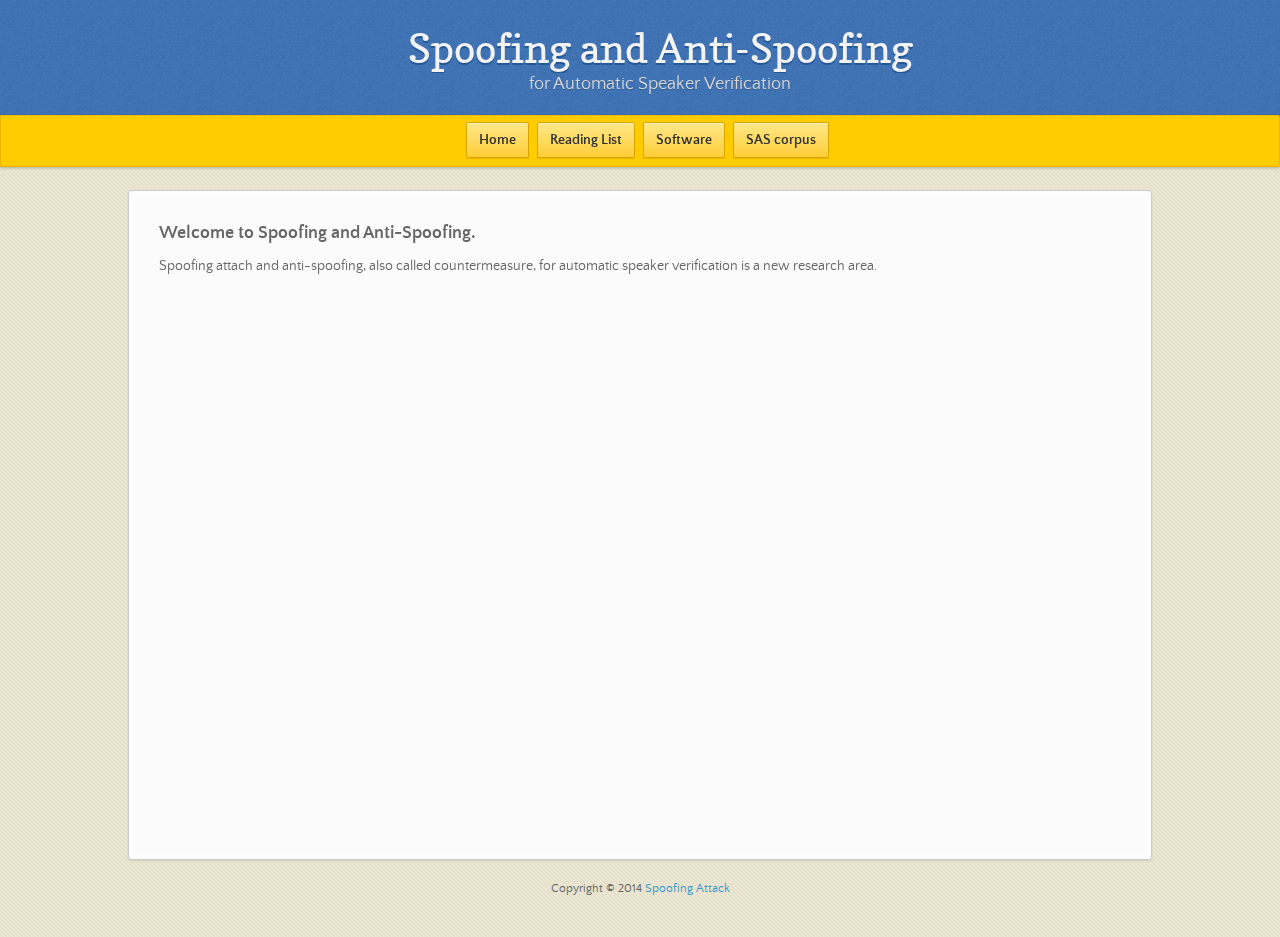
<file: index.html>
<!doctype html>
<html>
  <head>
    <meta charset="utf-8">
    <meta http-equiv="X-UA-Compatible" content="chrome=1">
    <title>Spoofing Attack by spoofing</title>
    <link rel="stylesheet" href="stylesheets/styles.css">
    <link rel="stylesheet" href="stylesheets/pygment_trac.css">
    <script src="https://ajax.googleapis.com/ajax/libs/jquery/1.7.1/jquery.min.js"></script>
    <script src="javascripts/main.js"></script>
    <!--[if lt IE 9]>
      <script src="//html5shiv.googlecode.com/svn/trunk/html5.js"></script>
    <![endif]-->
    <meta name="viewport" content="width=device-width, initial-scale=1, user-scalable=no">
    <script>
      (function(i,s,o,g,r,a,m){i['GoogleAnalyticsObject']=r;i[r]=i[r]||function(){
      (i[r].q=i[r].q||[]).push(arguments)},i[r].l=1*new Date();a=s.createElement(o),
      m=s.getElementsByTagName(o)[0];a.async=1;a.src=g;m.parentNode.insertBefore(a,m)
      })(window,document,'script','//www.google-analytics.com/analytics.js','ga');

      ga('create', 'UA-56090511-1', 'auto');
      ga('send', 'pageview');

    </script>
  </head>
  <body>

      <header>
        <h1>Spoofing and Anti-Spoofing</h1>
        <p>for Automatic Speaker Verification</p>
      </header>

      <div id="banner">
	    <div>
          <!-- <span id="logo"></span> -->

          <div class="downloads">
            <ul>
              <li><a href="./index.html" class="button">Home</a></li>
              <li><a href="./index.html" class="button">Reading List</a></li>
              <li><a href="./index.html" class="button">Software</a></li>
              <li><a href="./sas_corpus.html" class="button">SAS corpus</a></li>
            </ul>
          </div>
        </div>

      </div><!-- end banner -->


    <div class="wrapper">
      <nav>
        <ul></ul>
      </nav>
      <section>
        <h3><a name="welcome-to-github-pages" class="anchor" href="#welcome-to-github-pages"><span class="octicon octicon-link"></span></a>Welcome to Spoofing and Anti-Spoofing.</h3>

<p>Spoofing attach and anti-spoofing, also called countermeasure, for automatic speaker verification is a new research area.</p>


<p> </p>

      </section>
      <footer>
        <p><small>Copyright &copy; 2014 <a href="http://www.spoofingattack.com">Spoofing Attack</a></small></p>
      </footer>
    </div>
    <!--[if !IE]><script>fixScale(document);</script><![endif]-->
    
  </body>
</html>
</file>
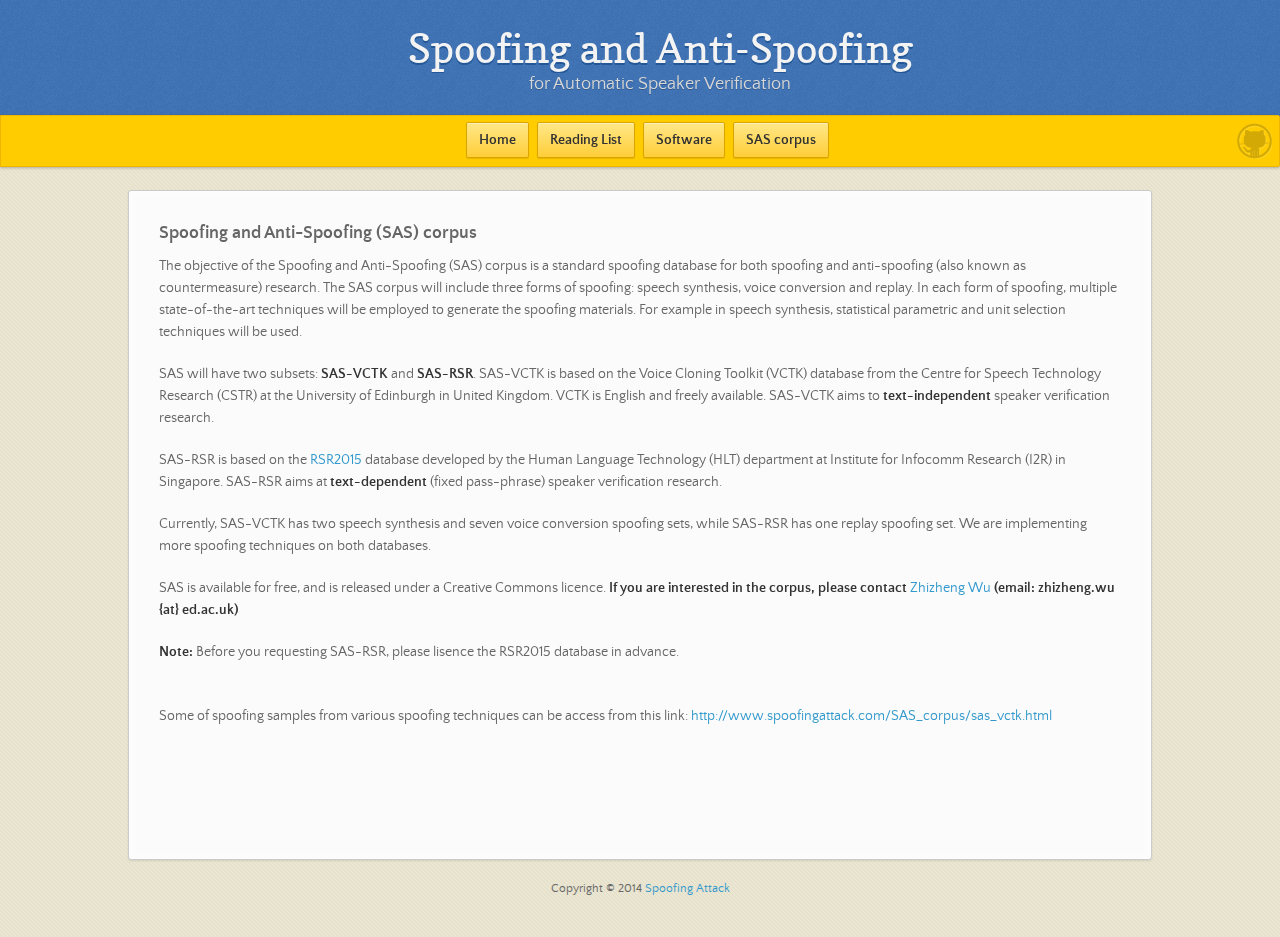
<file: sas_corpus.html>
<!doctype html>
<html>
  <head>
    <meta charset="utf-8">
    <meta http-equiv="X-UA-Compatible" content="chrome=1">
    <title>Spoofing Attack by spoofing</title>
    <link rel="stylesheet" href="stylesheets/styles.css">
    <link rel="stylesheet" href="stylesheets/pygment_trac.css">
    <script src="https://ajax.googleapis.com/ajax/libs/jquery/1.7.1/jquery.min.js"></script>
    <script src="javascripts/main.js"></script>
    <!--[if lt IE 9]>
      <script src="//html5shiv.googlecode.com/svn/trunk/html5.js"></script>
    <![endif]-->
    <meta name="viewport" content="width=device-width, initial-scale=1, user-scalable=no">
    <script>
      (function(i,s,o,g,r,a,m){i['GoogleAnalyticsObject']=r;i[r]=i[r]||function(){
      (i[r].q=i[r].q||[]).push(arguments)},i[r].l=1*new Date();a=s.createElement(o),
      m=s.getElementsByTagName(o)[0];a.async=1;a.src=g;m.parentNode.insertBefore(a,m)
      })(window,document,'script','//www.google-analytics.com/analytics.js','ga');

      ga('create', 'UA-56090511-1', 'auto');
      ga('send', 'pageview');

    </script>

  </head>
  <body>

      <header>
        <h1>Spoofing and Anti-Spoofing</h1>
        <p>for Automatic Speaker Verification</p>
      </header>

      <div id="banner">
        <span id="logo"></span>

        <div class="downloads">
          <ul>
            <li><a href="./index.html" class="button">Home</a></li>
            <li><a href="./index.html" class="button">Reading List</a></li>
            <li><a href="./index.html" class="button">Software</a></li>
            <li><a href="./sas_corpus.html" class="button">SAS corpus</a></li>
          </ul>
        </div>

      </div><!-- end banner -->


    <div class="wrapper">
      <nav>
        <ul></ul>
      </nav>
      <section>
        <h3><a name="welcome-to-github-pages" class="anchor" href="#welcome-to-github-pages"><span class="octicon octicon-link"></span></a>Spoofing and Anti-Spoofing (SAS) corpus</h3>

        <p>The objective of the Spoofing and Anti-Spoofing (SAS) corpus is a standard spoofing database for both spoofing and anti-spoofing (also known as countermeasure) research. The SAS corpus will include three forms of spoofing: speech synthesis, voice conversion and replay. In each form of spoofing, multiple state-of-the-art techniques will be employed to generate the spoofing materials. For example in speech synthesis, statistical parametric and unit selection techniques will be used. </p>

        <p>SAS will have two subsets: <strong>SAS-VCTK</strong> and <strong>SAS-RSR</strong>. SAS-VCTK is based on the Voice Cloning Toolkit (VCTK) database from the Centre for Speech Technology Research (CSTR) at the University of Edinburgh in United Kingdom. VCTK is English and freely available. SAS-VCTK aims to <strong>text-independent</strong> speaker verification research. </p>
        <p>SAS-RSR is based on the <a target="_blank" href="http://www.signalprocessingsociety.org/technical-committees/list/sl-tc/spl-nl/2012-05/the-rss2015-speech-corpus/" title="RSR">RSR2015</a> database developed by the Human Language Technology (HLT) department at Institute for Infocomm Research (I2R) in Singapore. SAS-RSR aims at <strong>text-dependent</strong> (fixed pass-phrase) speaker verification research.</p>
        <p>Currently, SAS-VCTK has two speech synthesis and seven voice conversion spoofing sets, while SAS-RSR has one replay spoofing set. We are implementing more spoofing techniques on both databases.</p>
        <p>SAS is available for free, and is released under a Creative Commons licence. <strong>If you are interested in the corpus, please contact <a target="_blank" href="http://www.zhizheng.org" title="Zhizheng Wu">Zhizheng Wu</a> (email: zhizheng.wu {at} ed.ac.uk) </strong></p>
        <p><strong>Note:</strong> Before you requesting SAS-RSR, please lisence the RSR2015 database in advance. </p>
        <br>
        <p>Some of spoofing samples from various spoofing techniques can be access from this link: <a target="_blank" href="http://www.spoofingattack.com/SAS_corpus/sas_vctk.html" title="SAS corpus">http://www.spoofingattack.com/SAS_corpus/sas_vctk.html</a></p>

<p> </p>

      </section>
      <footer>
        <p><small>Copyright &copy; 2014 <a href="http://www.spoofingattack.com">Spoofing Attack</a></small></p>
      </footer>
    </div>
    <!--[if !IE]><script>fixScale(document);</script><![endif]-->
    
  </body>
</html>
</file>
<file: stylesheets/styles.css>
/*
Leap Day for GitHub Pages
by Matt Graham
*/
@font-face {
  font-family: 'Quattrocento Sans';
  src: url("../fonts/quattrocentosans-bold-webfont.eot");
  src: url("../fonts/quattrocentosans-bold-webfont.eot?#iefix") format("embedded-opentype"), url("../fonts/quattrocentosans-bold-webfont.woff") format("woff"), url("../fonts/quattrocentosans-bold-webfont.ttf") format("truetype"), url("../fonts/quattrocentosans-bold-webfont.svg#QuattrocentoSansBold") format("svg");
  font-weight: bold;
  font-style: normal;
}

@font-face {
  font-family: 'Quattrocento Sans';
  src: url("../fonts/quattrocentosans-bolditalic-webfont.eot");
  src: url("../fonts/quattrocentosans-bolditalic-webfont.eot?#iefix") format("embedded-opentype"), url("../fonts/quattrocentosans-bolditalic-webfont.woff") format("woff"), url("../fonts/quattrocentosans-bolditalic-webfont.ttf") format("truetype"), url("../fonts/quattrocentosans-bolditalic-webfont.svg#QuattrocentoSansBoldItalic") format("svg");
  font-weight: bold;
  font-style: italic;
}

@font-face {
  font-family: 'Quattrocento Sans';
  src: url("../fonts/quattrocentosans-italic-webfont.eot");
  src: url("../fonts/quattrocentosans-italic-webfont.eot?#iefix") format("embedded-opentype"), url("../fonts/quattrocentosans-italic-webfont.woff") format("woff"), url("../fonts/quattrocentosans-italic-webfont.ttf") format("truetype"), url("../fonts/quattrocentosans-italic-webfont.svg#QuattrocentoSansItalic") format("svg");
  font-weight: normal;
  font-style: italic;
}

@font-face {
  font-family: 'Quattrocento Sans';
  src: url("../fonts/quattrocentosans-regular-webfont.eot");
  src: url("../fonts/quattrocentosans-regular-webfont.eot?#iefix") format("embedded-opentype"), url("../fonts/quattrocentosans-regular-webfont.woff") format("woff"), url("../fonts/quattrocentosans-regular-webfont.ttf") format("truetype"), url("../fonts/quattrocentosans-regular-webfont.svg#QuattrocentoSansRegular") format("svg");
  font-weight: normal;
  font-style: normal;
}

@font-face {
  font-family: 'Copse';
  src: url("../fonts/copse-regular-webfont.eot");
  src: url("../fonts/copse-regular-webfont.eot?#iefix") format("embedded-opentype"), url("../fonts/copse-regular-webfont.woff") format("woff"), url("../fonts/copse-regular-webfont.ttf") format("truetype"), url("../fonts/copse-regular-webfont.svg#CopseRegular") format("svg");
  font-weight: normal;
  font-style: normal;
}

/* normalize.css 2012-02-07T12:37 UTC - http://github.com/necolas/normalize.css */
/* =============================================================================
   HTML5 display definitions
   ========================================================================== */
/*
 * Corrects block display not defined in IE6/7/8/9 & FF3
 */
article,
aside,
details,
figcaption,
figure,
footer,
header,
hgroup,
nav,
section,
summary {
  display: block;
}

/*
 * Corrects inline-block display not defined in IE6/7/8/9 & FF3
 */
audio,
canvas,
video {
  display: inline-block;
  *display: inline;
  *zoom: 1;
}

/*
 * Prevents modern browsers from displaying 'audio' without controls
 */
audio:not([controls]) {
  display: none;
}

/*
 * Addresses styling for 'hidden' attribute not present in IE7/8/9, FF3, S4
 * Known issue: no IE6 support
 */
[hidden] {
  display: none;
}

/* =============================================================================
   Base
   ========================================================================== */
/*
 * 1. Corrects text resizing oddly in IE6/7 when body font-size is set using em units
 *    http://clagnut.com/blog/348/#c790
 * 2. Prevents iOS text size adjust after orientation change, without disabling user zoom
 *    www.456bereastreet.com/archive/201012/controlling_text_size_in_safari_for_ios_without_disabling_user_zoom/
 */
html {
  font-size: 100%;
  /* 1 */
  -webkit-text-size-adjust: 100%;
  /* 2 */
  -ms-text-size-adjust: 100%;
  /* 2 */
}

/*
 * Addresses font-family inconsistency between 'textarea' and other form elements.
 */
html,
button,
input,
select,
textarea {
  font-family: sans-serif;
}

/*
 * Addresses margins handled incorrectly in IE6/7
 */
body {
  margin: 0;
}

/* =============================================================================
   Links
   ========================================================================== */
/*
 * Addresses outline displayed oddly in Chrome
 */
a:focus {
  outline: thin dotted;
}

/*
 * Improves readability when focused and also mouse hovered in all browsers
 * people.opera.com/patrickl/experiments/keyboard/test
 */
a:hover,
a:active {
  outline: 0;
}

/* =============================================================================
   Typography
   ========================================================================== */
/*
 * Addresses font sizes and margins set differently in IE6/7
 * Addresses font sizes within 'section' and 'article' in FF4+, Chrome, S5
 */
h1 {
  font-size: 2em;
  margin: 0.67em 0;
}

h2 {
  font-size: 1.5em;
  margin: 0.83em 0;
}

h3 {
  font-size: 1.17em;
  margin: 1em 0;
}

h4 {
  font-size: 1em;
  margin: 1.33em 0;
}

h5 {
  font-size: 0.83em;
  margin: 1.67em 0;
}

h6 {
  font-size: 0.75em;
  margin: 2.33em 0;
}

/*
 * Addresses styling not present in IE7/8/9, S5, Chrome
 */
abbr[title] {
  border-bottom: 1px dotted;
}

/*
 * Addresses style set to 'bolder' in FF3+, S4/5, Chrome
*/
b,
strong {
  font-weight: bold;
}

blockquote {
  margin: 1em 40px;
}

/*
 * Addresses styling not present in S5, Chrome
 */
dfn {
  font-style: italic;
}

/*
 * Addresses styling not present in IE6/7/8/9
 */
mark {
  background: #ff0;
  color: #000;
}

/*
 * Addresses margins set differently in IE6/7
 */
p,
pre {
  margin: 1em 0;
}

/*
 * Corrects font family set oddly in IE6, S4/5, Chrome
 * en.wikipedia.org/wiki/User:Davidgothberg/Test59
 */
pre,
code,
kbd,
samp {
  font-family: monospace, serif;
  _font-family: 'courier new', monospace;
  font-size: 1em;
}

/*
 * 1. Addresses CSS quotes not supported in IE6/7
 * 2. Addresses quote property not supported in S4
 */
/* 1 */
q {
  quotes: none;
}

/* 2 */
q:before,
q:after {
  content: '';
  content: none;
}

small {
  font-size: 75%;
}

/*
 * Prevents sub and sup affecting line-height in all browsers
 * gist.github.com/413930
 */
sub,
sup {
  font-size: 75%;
  line-height: 0;
  position: relative;
  vertical-align: baseline;
}

sup {
  top: -0.5em;
}

sub {
  bottom: -0.25em;
}

/* =============================================================================
   Lists
   ========================================================================== */
/*
 * Addresses margins set differently in IE6/7
 */
dl,
menu,
ol,
ul {
  margin: 1em 0;
}

dd {
  margin: 0 0 0 40px;
}

/*
 * Addresses paddings set differently in IE6/7
 */
menu,
ol,
ul {
  padding: 0 0 0 40px;
}

/*
 * Corrects list images handled incorrectly in IE7
 */
nav ul,
nav ol {
  list-style: none;
  list-style-image: none;
}

/* =============================================================================
   Embedded content
   ========================================================================== */
/*
 * 1. Removes border when inside 'a' element in IE6/7/8/9, FF3
 * 2. Improves image quality when scaled in IE7
 *    code.flickr.com/blog/2008/11/12/on-ui-quality-the-little-things-client-side-image-resizing/
 */
img {
  border: 0;
  /* 1 */
  -ms-interpolation-mode: bicubic;
  /* 2 */
}

/*
 * Corrects overflow displayed oddly in IE9
 */
svg:not(:root) {
  overflow: hidden;
}

/* =============================================================================
   Figures
   ========================================================================== */
/*
 * Addresses margin not present in IE6/7/8/9, S5, O11
 */
figure {
  margin: 0;
}

/* =============================================================================
   Forms
   ========================================================================== */
/*
 * Corrects margin displayed oddly in IE6/7
 */
form {
  margin: 0;
}

/*
 * Define consistent border, margin, and padding
 */
fieldset {
  border: 1px solid #c0c0c0;
  margin: 0 2px;
  padding: 0.35em 0.625em 0.75em;
}

/*
 * 1. Corrects color not being inherited in IE6/7/8/9
 * 2. Corrects text not wrapping in FF3 
 * 3. Corrects alignment displayed oddly in IE6/7
 */
legend {
  border: 0;
  /* 1 */
  padding: 0;
  white-space: normal;
  /* 2 */
  *margin-left: -7px;
  /* 3 */
}

/*
 * 1. Corrects font size not being inherited in all browsers
 * 2. Addresses margins set differently in IE6/7, FF3+, S5, Chrome
 * 3. Improves appearance and consistency in all browsers
 */
button,
input,
select,
textarea {
  font-size: 100%;
  /* 1 */
  margin: 0;
  /* 2 */
  vertical-align: baseline;
  /* 3 */
  *vertical-align: middle;
  /* 3 */
}

/*
 * Addresses FF3/4 setting line-height on 'input' using !important in the UA stylesheet
 */
button,
input {
  line-height: normal;
  /* 1 */
}

/*
 * 1. Improves usability and consistency of cursor style between image-type 'input' and others
 * 2. Corrects inability to style clickable 'input' types in iOS
 * 3. Removes inner spacing in IE7 without affecting normal text inputs
 *    Known issue: inner spacing remains in IE6
 */
button,
input[type="button"],
input[type="reset"],
input[type="submit"] {
  cursor: pointer;
  /* 1 */
  -webkit-appearance: button;
  /* 2 */
  *overflow: visible;
  /* 3 */
}

/*
 * Re-set default cursor for disabled elements
 */
button[disabled],
input[disabled] {
  cursor: default;
}

/*
 * 1. Addresses box sizing set to content-box in IE8/9
 * 2. Removes excess padding in IE8/9
 * 3. Removes excess padding in IE7
      Known issue: excess padding remains in IE6
 */
input[type="checkbox"],
input[type="radio"] {
  box-sizing: border-box;
  /* 1 */
  padding: 0;
  /* 2 */
  *height: 13px;
  /* 3 */
  *width: 13px;
  /* 3 */
}

/*
 * 1. Addresses appearance set to searchfield in S5, Chrome
 * 2. Addresses box-sizing set to border-box in S5, Chrome (include -moz to future-proof)
 */
input[type="search"] {
  -webkit-appearance: textfield;
  /* 1 */
  -moz-box-sizing: content-box;
  -webkit-box-sizing: content-box;
  /* 2 */
  box-sizing: content-box;
}

/*
 * Removes inner padding and search cancel button in S5, Chrome on OS X
 */
input[type="search"]::-webkit-search-decoration,
input[type="search"]::-webkit-search-cancel-button {
  -webkit-appearance: none;
}

/*
 * Removes inner padding and border in FF3+
 * www.sitepen.com/blog/2008/05/14/the-devils-in-the-details-fixing-dojos-toolbar-buttons/
 */
button::-moz-focus-inner,
input::-moz-focus-inner {
  border: 0;
  padding: 0;
}

/*
 * 1. Removes default vertical scrollbar in IE6/7/8/9
 * 2. Improves readability and alignment in all browsers
 */
textarea {
  overflow: auto;
  /* 1 */
  vertical-align: top;
  /* 2 */
}

/* =============================================================================
   Tables
   ========================================================================== */
/*
 * Remove most spacing between table cells
 */
table {
  border-collapse: collapse;
  border-spacing: 0;
}

body {
  font: 14px/22px "Quattrocento Sans", "Helvetica Neue", Helvetica, Arial, sans-serif;
  color: #666;
  font-weight: 300;
  margin: 0px;
  padding: 0px 0 20px 0px;
  background: url(../images/body-background.png) #eae6d1;
}

h1, h2, h3, h4, h5, h6 {
  color: #333;
  margin: 0 0 10px;
}

p, ul, ol, table, pre, dl {
  margin: 0 0 20px;
}

h1, h2, h3 {
  line-height: 1.1;
}

h1 {
  font-size: 28px;
}

h2 {
  font-size: 24px;
  color: #393939;
}

h3, h4, h5, h6 {
  color: #666666;
}

h3 {
  font-size: 18px;
  line-height: 24px;
}

a {
  color: #3399cc;
  font-weight: 400;
  text-decoration: none;
}

a small {
  font-size: 11px;
  color: #666;
  margin-top: -0.6em;
  display: block;
}

ul {
  list-style-image: url("../images/bullet.png");
}

strong {
  font-weight: bold;
  color: #333;
}

.wrapper {
  width: 1024px;
  margin: 0 auto;
  position: relative;
}

section img {
  max-width: 100%;
}

blockquote {
  border-left: 1px solid #ffcc00;
  margin: 0;
  padding: 0 0 0 20px;
  font-style: italic;
}

code {
  font-family: "Lucida Sans", Monaco, Bitstream Vera Sans Mono, Lucida Console, Terminal;
  font-size: 13px;
  color: #efefef;
  text-shadow: 0px 1px 0px #000;
  margin: 0 4px;
  padding: 2px 6px;
  background: #333;
  -moz-border-radius: 2px;
  -webkit-border-radius: 2px;
  -o-border-radius: 2px;
  -ms-border-radius: 2px;
  -khtml-border-radius: 2px;
  border-radius: 2px;
}

pre {
  padding: 8px 15px;
  background: #333333;
  -moz-border-radius: 3px;
  -webkit-border-radius: 3px;
  -o-border-radius: 3px;
  -ms-border-radius: 3px;
  -khtml-border-radius: 3px;
  border-radius: 3px;
  border: 1px solid #c7c7c7;
  overflow: auto;
  overflow-y: hidden;
}
pre code {
  margin: 0px;
  padding: 0px;
}

table {
  width: 100%;
  border-collapse: collapse;
}

th {
  text-align: left;
  padding: 5px 10px;
  border-bottom: 1px solid #e5e5e5;
  color: #444;
}

td {
  text-align: left;
  padding: 5px 10px;
  border-bottom: 1px solid #e5e5e5;
  border-right: 1px solid #ffcc00;
}
td:first-child {
  border-left: 1px solid #ffcc00;
}

hr {
  border: 0;
  outline: none;
  height: 11px;
  background: transparent url("../images/hr.gif") center center repeat-x;
  margin: 0 0 20px;
}

dt {
  color: #444;
  font-weight: 700;
}

header {
  padding: 25px 20px 40px 20px;
  margin: 0;
  position: fixed;
  top: 0;
  left: 0;
  right: 0;
  width: 100%;
  text-align: center;
  background: url(../images/background.png) #4276b6;
  -moz-box-shadow: 1px 0px 2px rgba(0, 0, 0, 0.75);
  -webkit-box-shadow: 1px 0px 2px rgba(0, 0, 0, 0.75);
  -o-box-shadow: 1px 0px 2px rgba(0, 0, 0, 0.75);
  box-shadow: 1px 0px 2px rgba(0, 0, 0, 0.75);
  z-index: 99;
  -webkit-font-smoothing: antialiased;
  min-height: 76px;
}
header h1 {
  font: 40px/48px "Copse", "Helvetica Neue", Helvetica, Arial, sans-serif;
  color: #f3f3f3;
  text-shadow: 0px 2px 0px #235796;
  margin: 0px;
  white-space: nowrap;
  overflow: hidden;
  text-overflow: ellipsis;
  -o-text-overflow: ellipsis;
  -ms-text-overflow: ellipsis;
}
header p {
  color: #d8d8d8;
  text-shadow: rgba(0, 0, 0, 0.2) 0 1px 0;
  font-size: 18px;
  margin: 0px;
}

#banner {
  z-index: 100;
  left: 0;
  /* right: 50%; */
  right: 0;
  height: 50px;
  /* margin-right: -382px; */
  position: fixed;
  top: 115px;
  background: #ffcc00;
  border: 1px solid #f0b500;
  -moz-box-shadow: 0px 1px 3px rgba(0, 0, 0, 0.25);
  -webkit-box-shadow: 0px 1px 3px rgba(0, 0, 0, 0.25);
  -o-box-shadow: 0px 1px 3px rgba(0, 0, 0, 0.25);
  box-shadow: 0px 1px 3px rgba(0, 0, 0, 0.25);
  -moz-border-radius: 0px 2px 2px 0px;
  -webkit-border-radius: 0px 2px 2px 0px;
  -o-border-radius: 0px 2px 2px 0px;
  -ms-border-radius: 0px 2px 2px 0px;
  -khtml-border-radius: 0px 2px 2px 0px;
  border-radius: 0px 2px 2px 0px;
  /* padding-right: 10px; */
}
#banner > div {
  width: 1024px;
  position: relative;
  margin: auto;
  text-align: center;
}
#banner .button {
  border: 1px solid #dba500;
  background: -webkit-gradient(linear, 50% 0%, 50% 100%, color-stop(0%, #ffe788), color-stop(100%, #ffce38));
  background: -webkit-linear-gradient(#ffe788, #ffce38);
  background: -moz-linear-gradient(#ffe788, #ffce38);
  background: -o-linear-gradient(#ffe788, #ffce38);
  background: -ms-linear-gradient(#ffe788, #ffce38);
  background: linear-gradient(#ffe788, #ffce38);
  -moz-border-radius: 2px;
  -webkit-border-radius: 2px;
  -o-border-radius: 2px;
  -ms-border-radius: 2px;
  -khtml-border-radius: 2px;
  border-radius: 2px;
  -moz-box-shadow: inset 0px 1px 0px rgba(255, 255, 255, 0.4), 0px 1px 1px rgba(0, 0, 0, 0.1);
  -webkit-box-shadow: inset 0px 1px 0px rgba(255, 255, 255, 0.4), 0px 1px 1px rgba(0, 0, 0, 0.1);
  -o-box-shadow: inset 0px 1px 0px rgba(255, 255, 255, 0.4), 0px 1px 1px rgba(0, 0, 0, 0.1);
  box-shadow: inset 0px 1px 0px rgba(255, 255, 255, 0.4), 0px 1px 1px rgba(0, 0, 0, 0.1);
  background-color: #FFE788;
  margin-left: 5px;
  padding: 10px 12px;
  margin-top: 6px;
  line-height: 14px;
  font-size: 14px;
  color: #333;
  font-weight: bold;
  display: inline-block;
  text-align: center;
}
#banner .button:hover {
  background: -webkit-gradient(linear, 50% 0%, 50% 100%, color-stop(0%, #ffe788), color-stop(100%, #ffe788));
  background: -webkit-linear-gradient(#ffe788, #ffe788);
  background: -moz-linear-gradient(#ffe788, #ffe788);
  background: -o-linear-gradient(#ffe788, #ffe788);
  background: -ms-linear-gradient(#ffe788, #ffe788);
  background: linear-gradient(#ffe788, #ffe788);
  background-color: #ffeca0;
}
#banner .fork {
  position: fixed;
  left: 50%;
  margin-left: -325px;
  padding: 10px 12px;
  margin-top: 6px;
  line-height: 14px;
  font-size: 14px;
  background-color: #FFE788;
}
#banner .downloads {
  /* float: right; */
  /* margin: 0 45px 0 0; */
  width: 100%;
}
#banner .downloads span {
  /* float: left; */
  line-height: 52px;
  font-size: 90%;
  color: #9d7f0d;
  text-transform: uppercase;
  text-shadow: rgba(255, 255, 255, 0.2) 0 1px 0;
}
#banner ul {
  list-style: none;
  height: 40px;
  padding: 0;
  /* float: left; */
  margin-left: 10px;
}
#banner ul li {
  display: inline;
}
#banner ul li a.button {
  background-color: #FFE788;
}
#banner #logo {
  position: absolute;
  height: 36px;
  width: 36px;
  right: 7px;
  top: 7px;
  display: block;
  background: url(../images/octocat-logo.png);
}

section {
  /* width: 590px; */
  padding: 30px 30px 50px 30px;
  margin: 20px 0;
  margin-top: 190px;
  position: relative;
  background: #fbfbfb;
  -moz-border-radius: 3px;
  -webkit-border-radius: 3px;
  -o-border-radius: 3px;
  -ms-border-radius: 3px;
  -khtml-border-radius: 3px;
  border-radius: 3px;
  border: 1px solid #cbcbcb;
  -moz-box-shadow: 0px 1px 2px rgba(0, 0, 0, 0.09), inset 0px 0px 2px 2px rgba(255, 255, 255, 0.5), inset 0 0 5px 5px rgba(255, 255, 255, 0.4);
  -webkit-box-shadow: 0px 1px 2px rgba(0, 0, 0, 0.09), inset 0px 0px 2px 2px rgba(255, 255, 255, 0.5), inset 0 0 5px 5px rgba(255, 255, 255, 0.4);
  -o-box-shadow: 0px 1px 2px rgba(0, 0, 0, 0.09), inset 0px 0px 2px 2px rgba(255, 255, 255, 0.5), inset 0 0 5px 5px rgba(255, 255, 255, 0.4);
  box-shadow: 0px 1px 2px rgba(0, 0, 0, 0.09), inset 0px 0px 2px 2px rgba(255, 255, 255, 0.5), inset 0 0 5px 5px rgba(255, 255, 255, 0.4);
}

small {
  font-size: 12px;
}

nav {
  width: 230px;
  position: fixed;
  top: 220px;
  left: 50%;
  margin-left: -580px;
  text-align: right;
}
nav ul {
  list-style: none;
  list-style-image: none;
  font-size: 14px;
  line-height: 24px;
}
nav ul li {
  padding: 5px 0px;
  line-height: 16px;
}
nav ul li.tag-h1 {
  font-size: 1.2em;
}
nav ul li.tag-h1 a {
  font-weight: bold;
  color: #333;
}
nav ul li.tag-h2 + .tag-h1 {
  margin-top: 10px;
}
nav ul a {
  color: #666;
}
nav ul a:hover {
  color: #999;
}

footer {
  /* width: 180px; */
  /* position: fixed; */
  /* left: 50%; */
  /* margin-left: -530px; */
  /* bottom: 20px; */
  /* text-align: right; */
  text-align: center;
  line-height: 16px;
}

@media print, screen and (max-width: 1060px) {
  div.wrapper {
    width: auto;
    margin: 0;
  }

  nav {
    display: none;
  }

  header, section, footer {
    float: none;
  }
  header h1, section h1, footer h1 {
    white-space: nowrap;
    overflow: hidden;
    text-overflow: ellipsis;
    -o-text-overflow: ellipsis;
    -ms-text-overflow: ellipsis;
  }

  #banner {
    width: 100%;
  }
  #banner .downloads {
    margin-right: 60px;
  }
  #banner #logo {
    margin-right: 15px;
  }

  #banner > div {
	max-width: 690px;
  }
  
  section {
    border: 1px solid #e5e5e5;
    border-width: 1px 0;
    padding: 20px auto;
    margin: 190px auto 20px;
    max-width: 600px;
  }

  footer {
    text-align: center;
    margin: 20px auto;
    position: relative;
    left: auto;
    bottom: auto;
    width: auto;
  }
}
@media print, screen and (max-width: 720px) {
  body {
    word-wrap: break-word;
  }

  header {
    padding: 20px 20px;
    margin: 0;
  }
  header h1 {
    font-size: 32px;
    white-space: nowrap;
    overflow: hidden;
    text-overflow: ellipsis;
    -o-text-overflow: ellipsis;
    -ms-text-overflow: ellipsis;
  }
  header p {
    display: none;
  }

  #banner {
    top: 80px;
  }
  #banner .fork {
    float: left;
    display: inline-block;
    margin-left: 0px;
    position: fixed;
    left: 20px;
  }

  section {
    margin-top: 130px;
    margin-bottom: 0px;
    width: auto;
  }

  header ul, header p.view {
    position: static;
  }
}
@media print, screen and (max-width: 480px) {
  header {
    position: relative;
    padding: 5px 0px;
    min-height: 0px;
  }
  header h1 {
    font-size: 24px;
    white-space: nowrap;
    overflow: hidden;
    text-overflow: ellipsis;
    -o-text-overflow: ellipsis;
    -ms-text-overflow: ellipsis;
  }

  section {
    margin-top: 5px;
  }

  #banner {
    display: none;
  }

  header ul {
    display: none;
  }
}
@media print {
  body {
    padding: 0.4in;
    font-size: 12pt;
    color: #444;
  }
}
@media print, screen and (max-height: 680px) {
  footer {
    text-align: center;
    margin: 20px auto;
    position: relative;
    left: auto;
    bottom: auto;
    width: auto;
  }
}
@media print, screen and (max-height: 480px) {
  nav {
    display: none;
  }

  footer {
    text-align: center;
    margin: 20px auto;
    position: relative;
    left: auto;
    bottom: auto;
    width: auto;
  }
}
</file>
<file: stylesheets/pygment_trac.css>
.highlight .hll { background-color: #404040 }
.highlight  { color: #d0d0d0 }
.highlight .c { color: #999999; font-style: italic } /* Comment */
.highlight .err { color: #a61717; background-color: #e3d2d2 } /* Error */
.highlight .g { color: #d0d0d0 } /* Generic */
.highlight .k { color: #6ab825; font-weight: normal } /* Keyword */
.highlight .l { color: #d0d0d0 } /* Literal */
.highlight .n { color: #d0d0d0 } /* Name */
.highlight .o { color: #d0d0d0 } /* Operator */
.highlight .x { color: #d0d0d0 } /* Other */
.highlight .p { color: #d0d0d0 } /* Punctuation */
.highlight .cm { color: #999999; font-style: italic } /* Comment.Multiline */
.highlight .cp { color: #cd2828; font-weight: normal } /* Comment.Preproc */
.highlight .c1 { color: #999999; font-style: italic } /* Comment.Single */
.highlight .cs { color: #e50808; font-weight: normal; background-color: #520000 } /* Comment.Special */
.highlight .gd { color: #d22323 } /* Generic.Deleted */
.highlight .ge { color: #d0d0d0; font-style: italic } /* Generic.Emph */
.highlight .gr { color: #d22323 } /* Generic.Error */
.highlight .gh { color: #ffffff; font-weight: normal } /* Generic.Heading */
.highlight .gi { color: #589819 } /* Generic.Inserted */
.highlight .go { color: #cccccc } /* Generic.Output */
.highlight .gp { color: #aaaaaa } /* Generic.Prompt */
.highlight .gs { color: #d0d0d0; font-weight: normal } /* Generic.Strong */
.highlight .gu { color: #ffffff; text-decoration: underline } /* Generic.Subheading */
.highlight .gt { color: #d22323 } /* Generic.Traceback */
.highlight .kc { color: #6ab825; font-weight: normal } /* Keyword.Constant */
.highlight .kd { color: #6ab825; font-weight: normal } /* Keyword.Declaration */
.highlight .kn { color: #6ab825; font-weight: normal } /* Keyword.Namespace */
.highlight .kp { color: #6ab825 } /* Keyword.Pseudo */
.highlight .kr { color: #6ab825; font-weight: normal } /* Keyword.Reserved */
.highlight .kt { color: #6ab825; font-weight: normal } /* Keyword.Type */
.highlight .ld { color: #d0d0d0 } /* Literal.Date */
.highlight .m { color: #3677a9 } /* Literal.Number */
.highlight .s { color: #ff8 } /* Literal.String */
.highlight .na { color: #bbbbbb } /* Name.Attribute */
.highlight .nb { color: #24909d } /* Name.Builtin */
.highlight .nc { color: #447fcf; text-decoration: underline } /* Name.Class */
.highlight .no { color: #40ffff } /* Name.Constant */
.highlight .nd { color: #ffa500 } /* Name.Decorator */
.highlight .ni { color: #d0d0d0 } /* Name.Entity */
.highlight .ne { color: #bbbbbb } /* Name.Exception */
.highlight .nf { color: #447fcf } /* Name.Function */
.highlight .nl { color: #d0d0d0 } /* Name.Label */
.highlight .nn { color: #447fcf; text-decoration: underline } /* Name.Namespace */
.highlight .nx { color: #d0d0d0 } /* Name.Other */
.highlight .py { color: #d0d0d0 } /* Name.Property */
.highlight .nt { color: #6ab825;} /* Name.Tag */
.highlight .nv { color: #40ffff } /* Name.Variable */
.highlight .ow { color: #6ab825; font-weight: normal } /* Operator.Word */
.highlight .w { color: #666666 } /* Text.Whitespace */
.highlight .mf { color: #3677a9 } /* Literal.Number.Float */
.highlight .mh { color: #3677a9 } /* Literal.Number.Hex */
.highlight .mi { color: #3677a9 } /* Literal.Number.Integer */
.highlight .mo { color: #3677a9 } /* Literal.Number.Oct */
.highlight .sb { color: #ff8 } /* Literal.String.Backtick */
.highlight .sc { color: #ff8 } /* Literal.String.Char */
.highlight .sd { color: #ff8 } /* Literal.String.Doc */
.highlight .s2 { color: #ff8 } /* Literal.String.Double */
.highlight .se { color: #ff8 } /* Literal.String.Escape */
.highlight .sh { color: #ff8 } /* Literal.String.Heredoc */
.highlight .si { color: #ff8 } /* Literal.String.Interpol */
.highlight .sx { color: #ffa500 } /* Literal.String.Other */
.highlight .sr { color: #ff8 } /* Literal.String.Regex */
.highlight .s1 { color: #ff8 } /* Literal.String.Single */
.highlight .ss { color: #ff8 } /* Literal.String.Symbol */
.highlight .bp { color: #24909d } /* Name.Builtin.Pseudo */
.highlight .vc { color: #40ffff } /* Name.Variable.Class */
.highlight .vg { color: #40ffff } /* Name.Variable.Global */
.highlight .vi { color: #40ffff } /* Name.Variable.Instance */
.highlight .il { color: #3677a9 } /* Literal.Number.Integer.Long */
</file>
